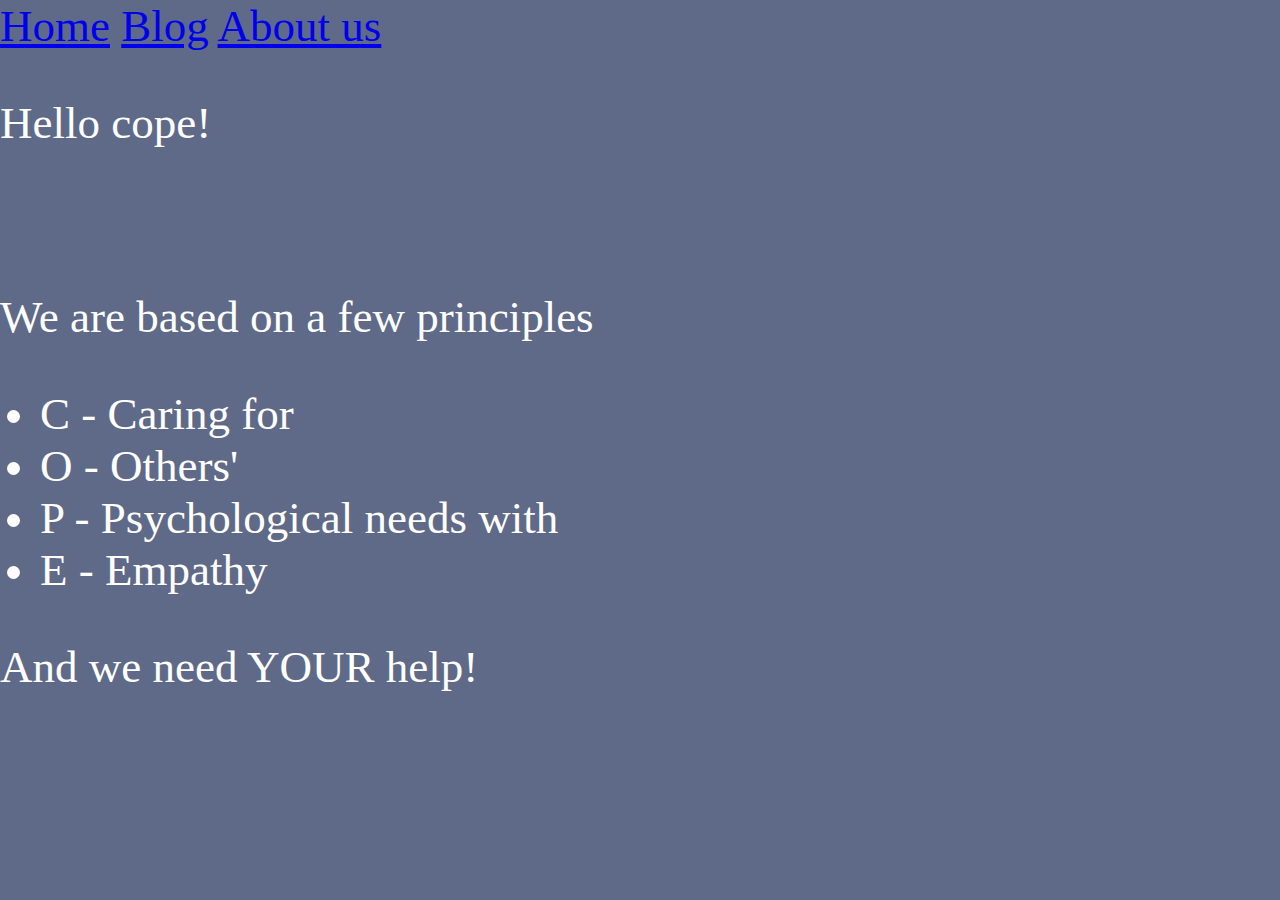
<file: index.html>
<!DOCTYPE html>
<html lang="en">
<head>
    <meta charset="UTF-8">
    <meta name="viewport" content="width=device-width, initial-scale=1.0">
    <title>COPE</title>
    <link rel="stylesheet" href="cope.css">
</head>
<body>
    <div class = "topLinks">
        <a href="index.html">Home</a>
        <a href="blog.html">Blog</a>
        <a href="about.html">About us</a>
    </div>
    <p>Hello cope!</p>
    <br>
    <p>We are based on a few principles</p>
    <ul>
        <li>C - Caring for</li>
        <li>O - Others'</li>
        <li>P - Psychological needs with</li>
        <li>E - Empathy</li>
    </ul>
    <p>And we need YOUR help!</p>
</body>
</html>
</file>
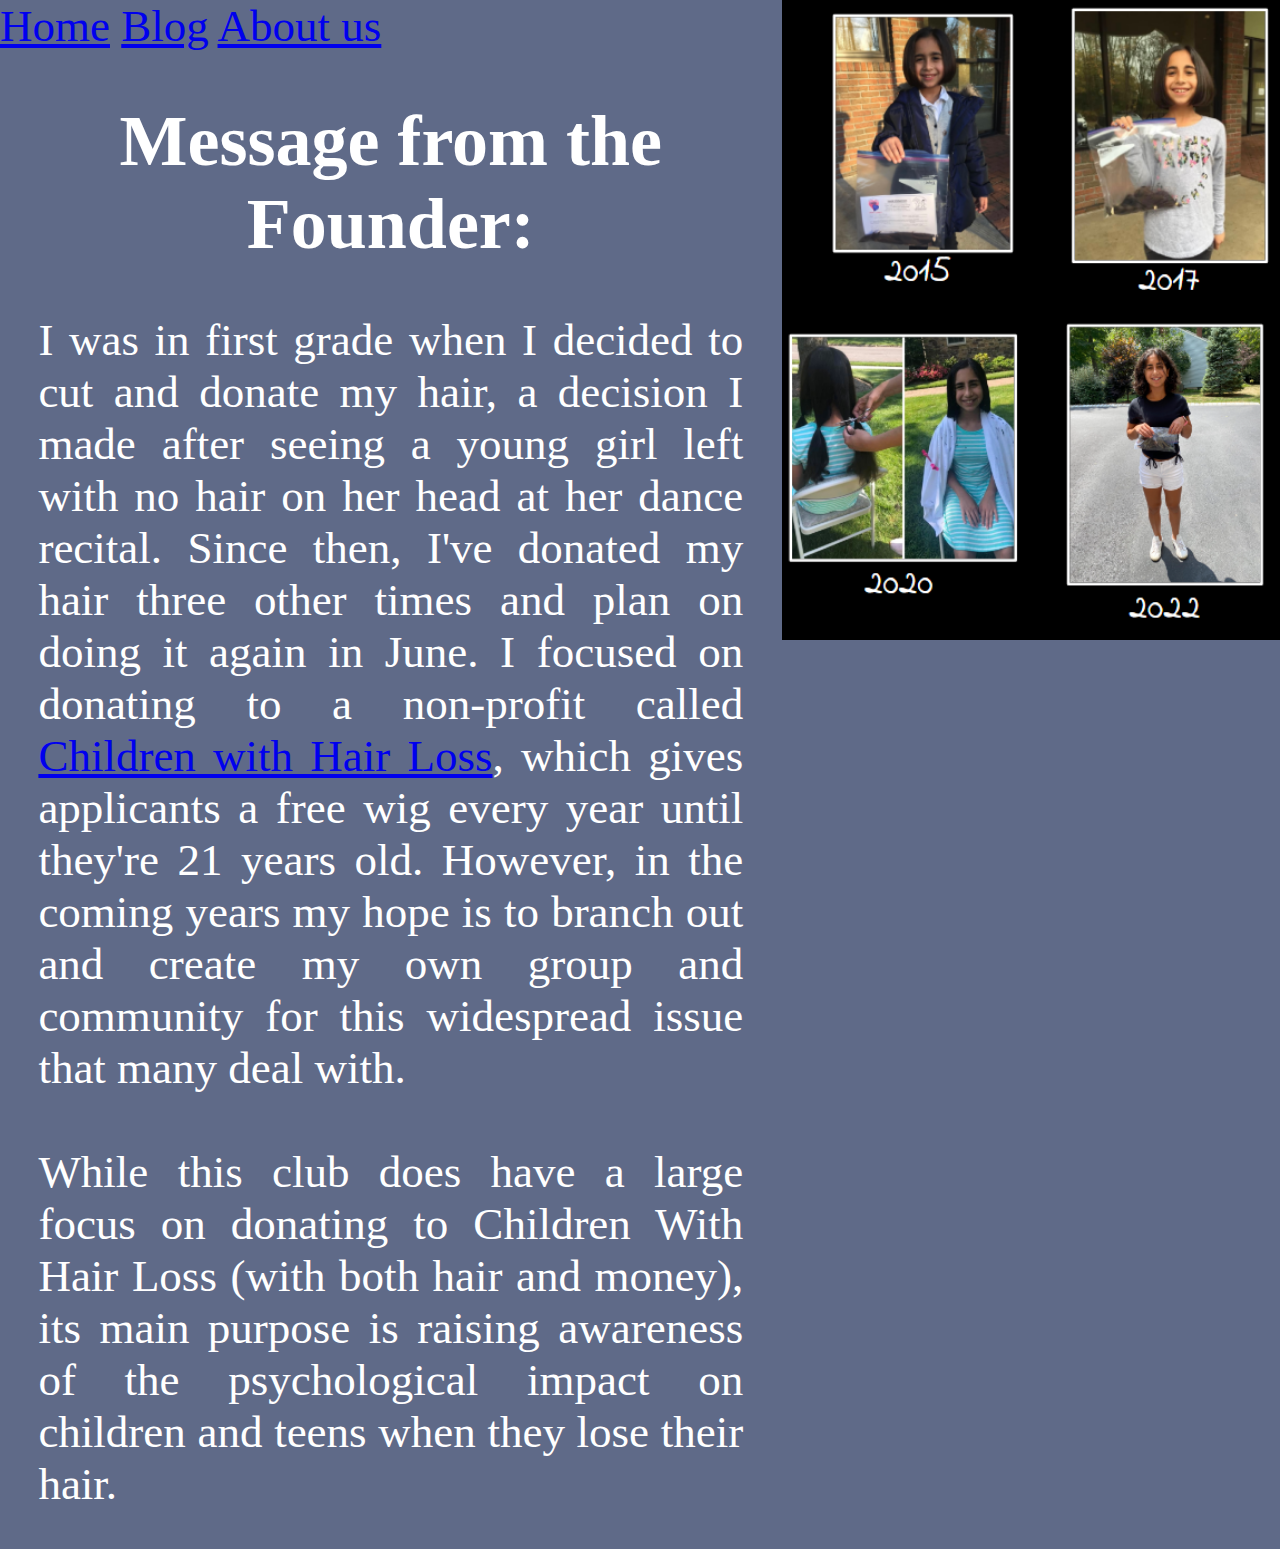
<file: about.html>
<!DOCTYPE html>
<html lang="en">
<head>
    <meta charset="UTF-8">
    <meta name="viewport" content="width=device-width, initial-scale=1.0">
    <title>About COPE</title>
    <link rel="stylesheet" href="cope.css">
</head>
<body>
    <div class="genInfo">
        <div>
        <div class = "topLinks">
        <a href="index.html">Home</a>
        <a href="blog.html">Blog</a>
        <a href="about.html">About us</a>
        </div>
        <h1>Message from the Founder:</h1>
        <p style="margin: 3vw;">I was in first grade when I decided to cut and donate my 
            hair, a decision I made after seeing a young girl left 
            with no hair on her head at her dance recital. Since then,
            I've donated my hair three other times and plan on doing it 
            again in June. I focused on donating to a non-profit called 
            <a href="https://childrenwithhairloss.org">Children with Hair Loss</a>, which gives applicants a free wig 
            every year until they're 21 years old. However, in the
            coming years my hope is to branch out and create my own group
            and community for this widespread issue that many deal with.
            <br><br>While this club does have a large focus on donating to
             Children With Hair Loss (with both hair and money), its main 
             purpose is raising awareness of the psychological impact on
              children and teens when they lose their hair.</p>
        </div>
        <img style="object-fit: contain;height: 50vw;" src="avaHaircuts.png" alt="copelogo">
    </div>
</body>
</html>
</file>
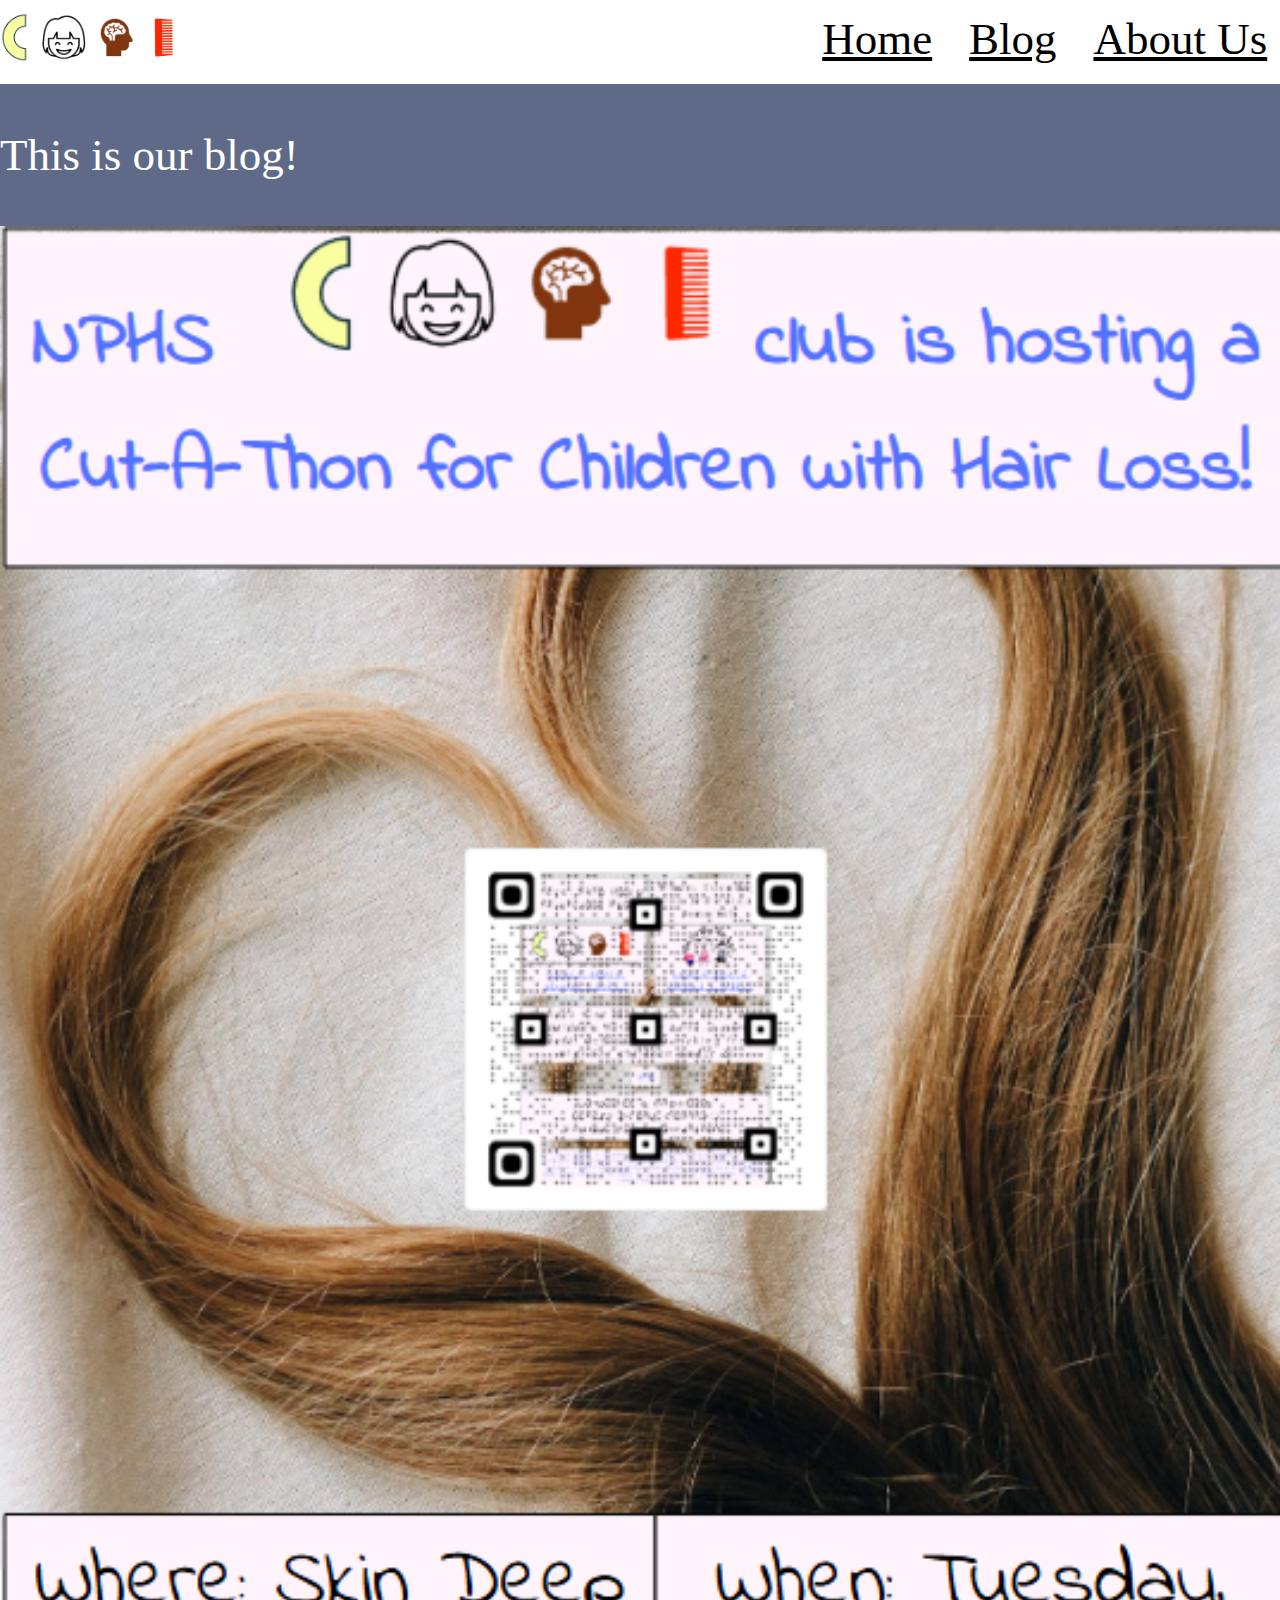
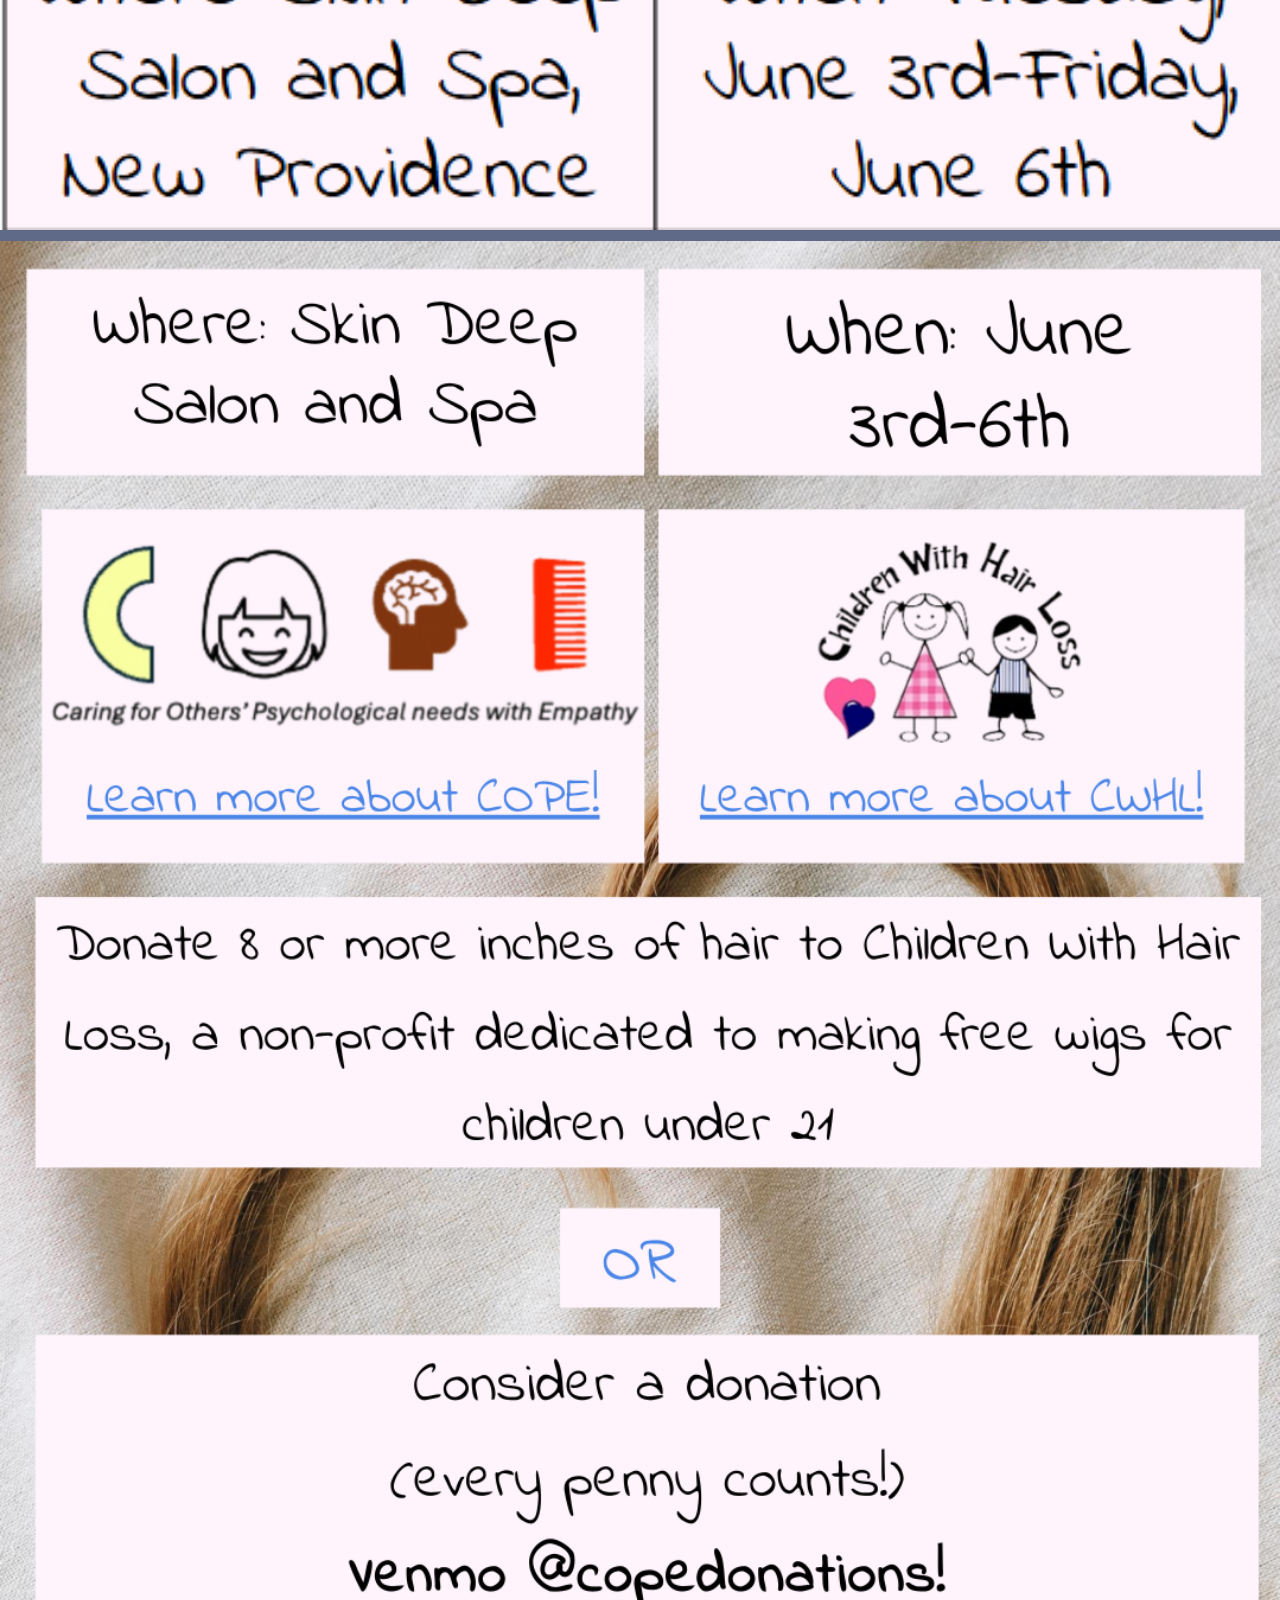
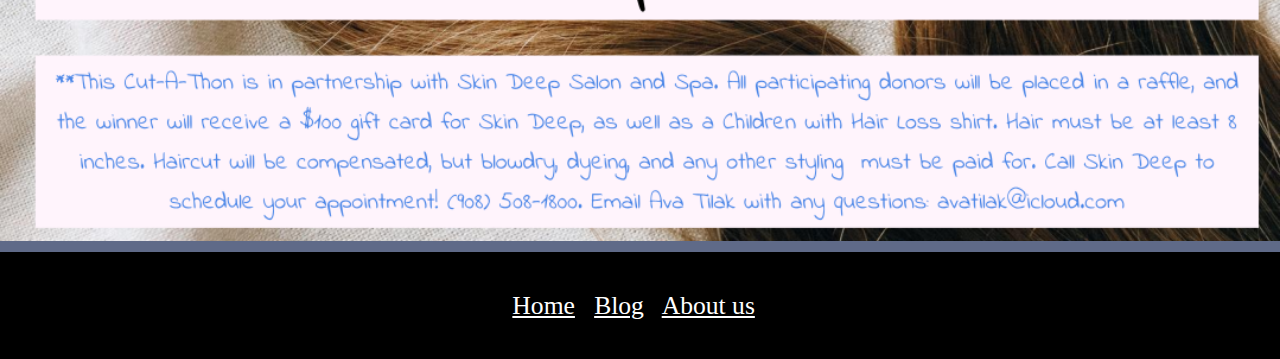
<file: blog.html>
<!DOCTYPE html>
<html lang="en">
<head>
    <meta charset="UTF-8">
    <meta name="viewport" content="width=device-width, initial-scale=1.0">
    <title>COPE Blog</title>
    <link rel="stylesheet" href="cope.css">
</head>
<body>
    <div class="wrapper">
    <div class="main">
    <div class = 'topMenu'>
        <a href="index.html"><img style="height:4vw" src="croppedCopeLogo.png" alt="copeLogo"></a>
        <div class = 'topMenuTabs'>
            <a href="index.html">Home</a>
            <a href="blog.html">Blog</a>
            <a href="about.html">About Us</a>
        </div>
    </div>

    <p>This is our blog!</p>
    <div class = "blogImgs">
        <img src="copeFlyer24-25.png" alt="copeFlyer24-25">
        <img src="Informational Flyer.pptx.png" alt="InformationalFlyer.png">
    </div>
    </div>

    <div class = "bottomLinks">
        <a href="index.html">Home</a>
        <a href="blog.html">Blog</a>
        <a href="about.html">About us</a>
    </div>
</div>
</body>
</html>
</file>
<file: cope.css>
body,
html {
    background-color: rgb(95, 106, 136);
    color: white;
    margin: 0;
    padding: 0;
    width: 100%;
    font-family: Georgia, 'Times New Roman', Times, serif;
    font-size: 5vh;
    height: 100%;
}

.topMenu {
    display: flex;
    background-color: white;
    align-items: center;
}

.topMenuTabs {
    margin-left: auto;
}

.topMenuTabs a {
    display: inline-block;
    padding-right: 1vw;
    padding-left: 1vw;
    color: rgb(0, 0, 0);
    transition: transform .15s ease;
    background-color: white;
    padding-bottom: 1.5vw;
    padding-top: 1vw;
}

.topMenuTabs a:hover {
    transform: translateY(1vw);
    background-color: rgb(179, 179, 179);

}

h1 {
    text-align: center;
    font-size: 8vh;
}

.bottomLinks {
    text-align: center;
    color: white;
    font-size: 2vw;
    background-color: black;
    padding-top: 3vw;
    padding-bottom: 3vw;
}

.bottomLinks a {
    color: white;
    margin-right: 1vw;
}

.logo {
    width: 100%;
    height: 30vw;
    object-fit: cover;
    object-position: center;
    display: block;
}

.genInfo {
    display: flex;
    text-align: justify;
}

.wrapper {
    display: flex;
    flex-direction: column;
    min-height: 100vh;
}

.main {
    flex: 1;
}


.blogImgs {
    text-align: center;
}

.blogImgs img {
    width: 100vw;
}
</file>
